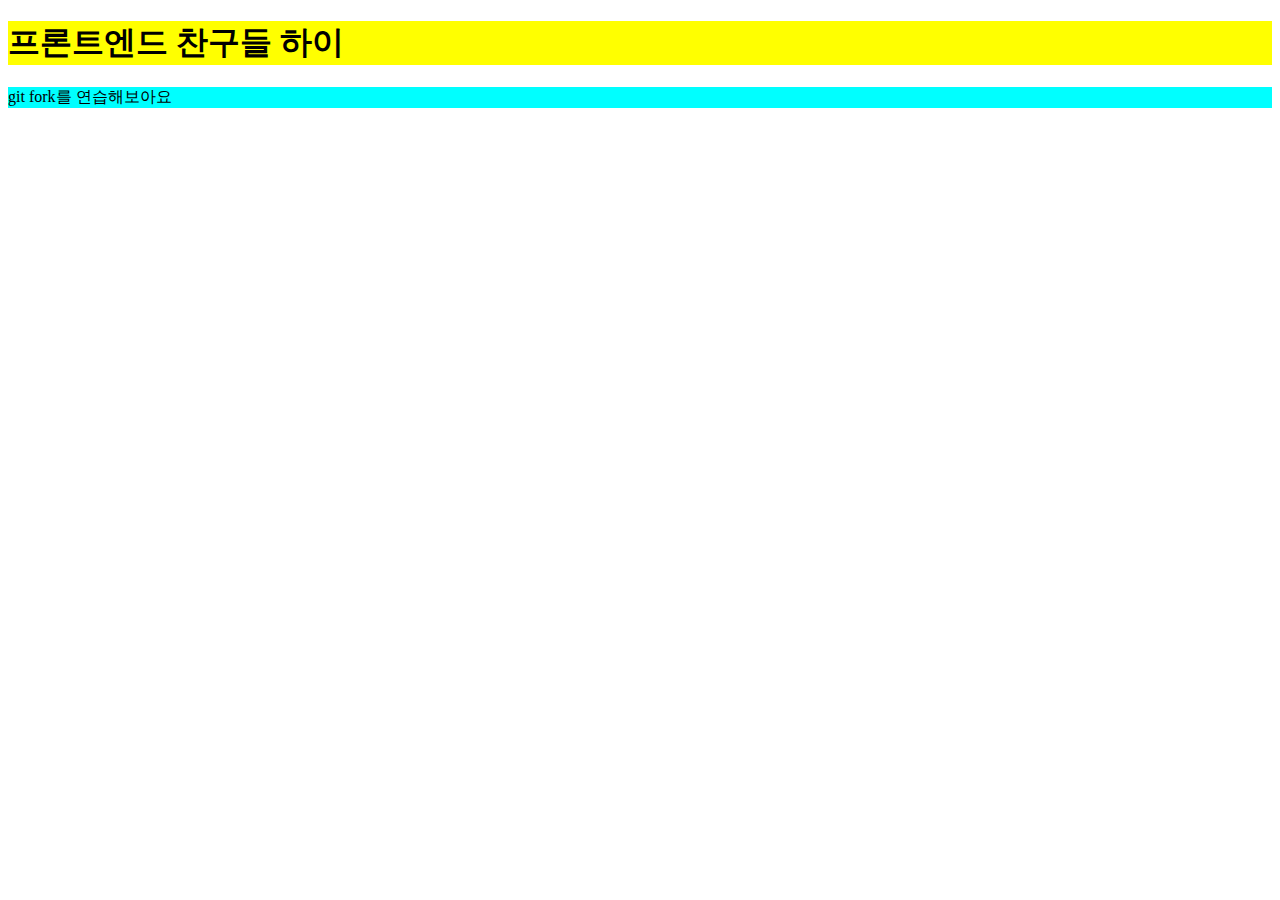
<file: index.html>
<!DOCTYPE html>
<html lang="en">
<head>
    <meta charset="UTF-8">
    <meta name="viewport" content="width=device-width, initial-scale=1.0">
    <link rel="stylesheet" href="style.css">
    <title>Document</title>
</head>
<body>
    <h1>프론트엔드 찬구들 하이</h1>
    <p>git fork를 연습해보아요</p>
</body>
</html>
</file>
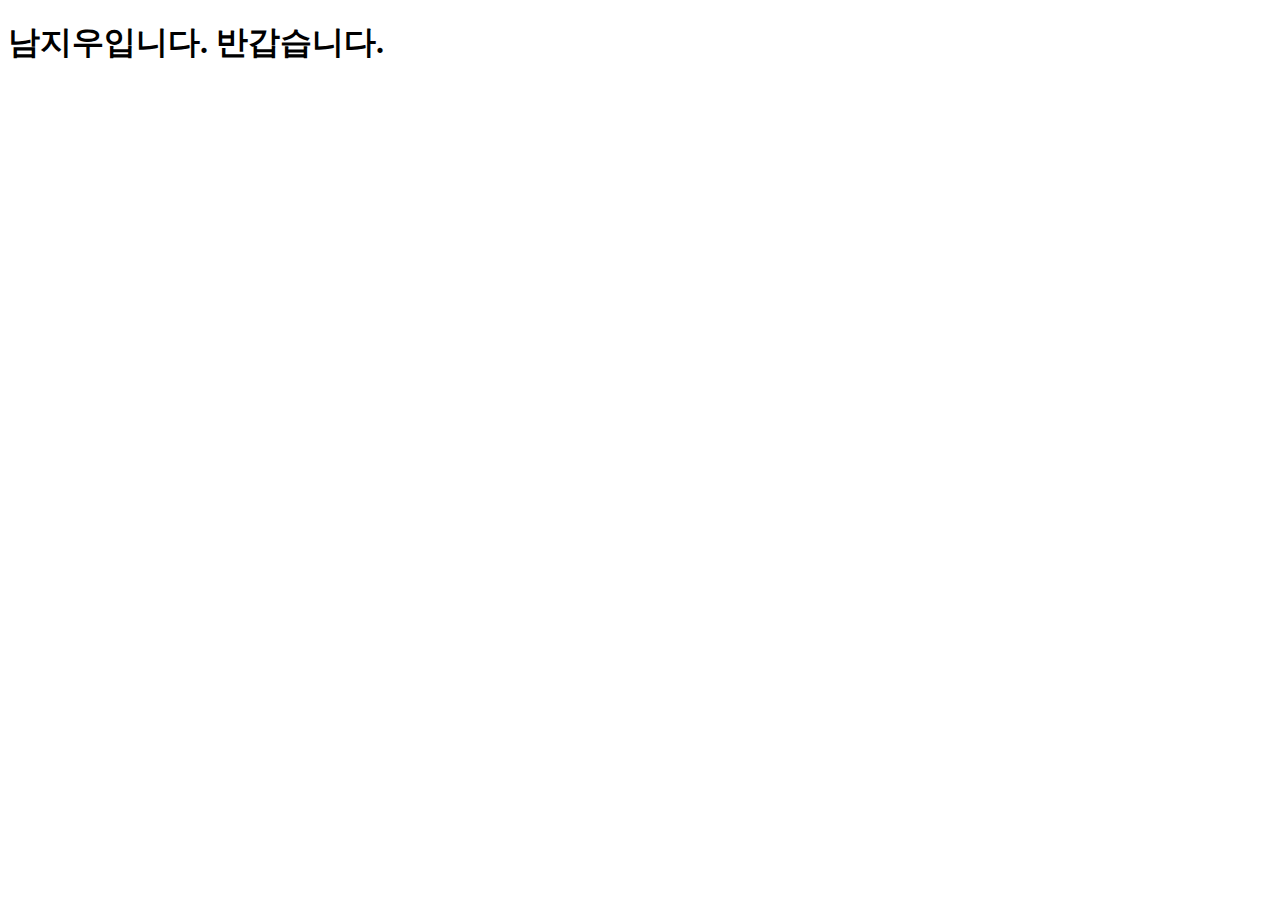
<file: namjiwoo.html>
<!DOCTYPE html>
<html lang="en">
<head>
    <meta charset="UTF-8">
    <meta name="viewport" content="width=device-width, initial-scale=1.0">
    <title>Document</title>
</head>
<body>
    <h1>남지우입니다. 반갑습니다.</h1>
</body>
</html>
</file>
<file: style.css>
h1{
    background-color: yellow;
}

p{
    background-color: aqua;
}
</file>
